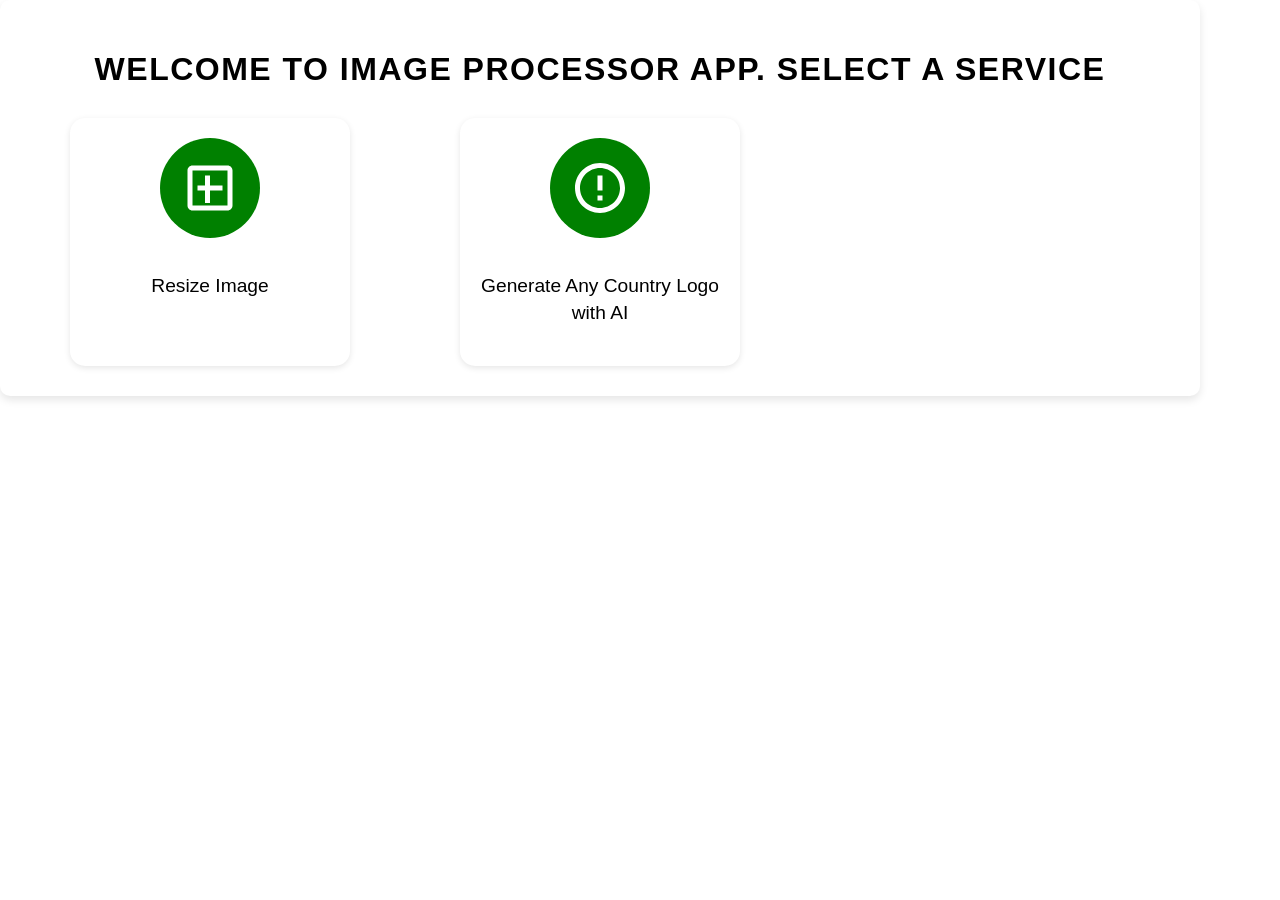
<file: static/index.html>
<!DOCTYPE html>
<html lang="en">
<head>
  <meta charset="UTF-8">
  <meta name="viewport" content="width=device-width, initial-scale=1.0">
  <title>Image Resizer App</title>
  <link href="https://fonts.googleapis.com/css2?family=Roboto:wght@400;500;700&display=swap" r
el="stylesheet">
  <link href="https://fonts.googleapis.com/icon?family=Material+Icons" rel="stylesheet">
  <link rel="stylesheet" type="text/css" href="/static/styles/logo_generator.css">
  <link rel="stylesheet" type="text/css" href="/static/styles/theme.css">
  <link rel="stylesheet" type="text/css" href="/static/styles/service.css">
  <link rel="stylesheet" type="text/css" href="/static/styles/index.css">
</head>
<body>
  <script type="module" src="/static/js/home.js"></script>
</body>
</html>
</file>
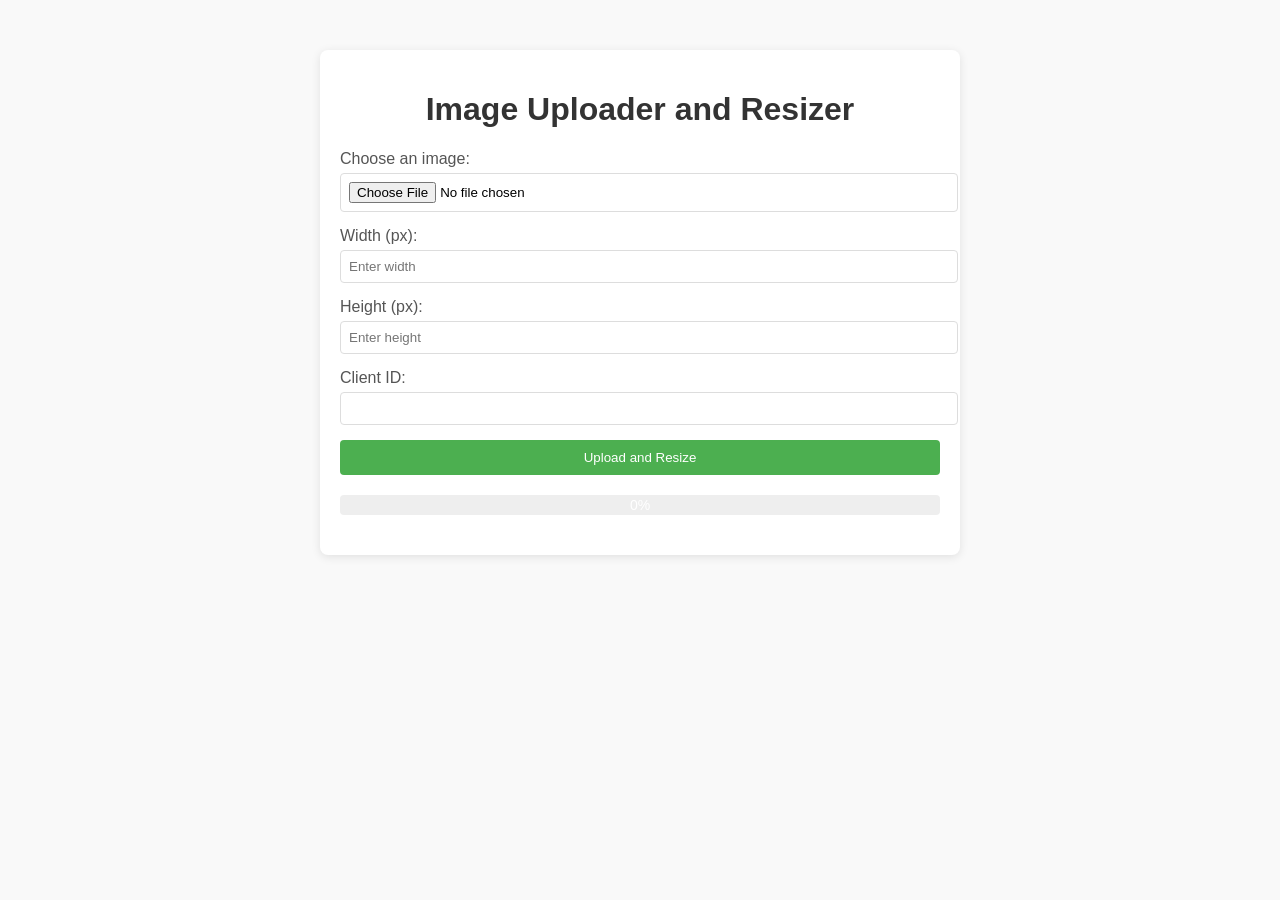
<file: front_end/static/index.html>
<!DOCTYPE html>
<html lang="en">
<head>
  <meta charset="UTF-8">
  <meta name="viewport" content="width=device-width, initial-scale=1.0">
  <title>Image Uploader and Resizer</title>
  <style>
    body {
      font-family: Arial, sans-serif;
      margin: 0;
      padding: 0;
      background-color: #f9f9f9;
    }
    .container {
      max-width: 600px;
      margin: 50px auto;
      padding: 20px;
      background: #fff;
      box-shadow: 0 2px 10px rgba(0, 0, 0, 0.1);
      border-radius: 8px;
    }
    h1 {
      text-align: center;
      color: #333;
    }
    .progress-bar {
      width: 100%;
      background: #eee;
      border-radius: 4px;
      overflow: hidden;
      margin: 20px 0;
      position: relative;
    }
    .progress {
      height: 20px;
      background: #4caf50;
      width: 0;
      transition: width 0.3s ease;
    }
    .progress-percent {
      position: absolute;
      top: 0;
      left: 50%;
      transform: translateX(-50%);
      font-size: 14px;
      color: #fff;
      line-height: 20px;
    }
    .form-group {
      margin-bottom: 15px;
    }
    .form-group label {
      display: block;
      margin-bottom: 5px;
      color: #555;
    }
    .form-group input {
      width: 100%;
      padding: 8px;
      border: 1px solid #ddd;
      border-radius: 4px;
    }
    .form-group button {
      width: 100%;
      padding: 10px;
      background: #4caf50;
      color: #fff;
      border: none;
      border-radius: 4px;
      cursor: pointer;
    }
    .form-group button:hover {
      background: #45a049;
    }
    .image-preview {
      margin-top: 20px;
      text-align: center;
    }
    .image-preview img {
      max-width: 100%;
      border: 1px solid #ddd;
      border-radius: 4px;
    }
    .download-btn {
      margin-top: 10px;
      padding: 10px;
      background: #007bff;
      color: #fff;
      border: none;
      border-radius: 4px;
      cursor: pointer;
    }
    .download-btn:hover {
      background: #0056b3;
    }
  </style>
</head>
<body>
  <div class="container">
    <h1>Image Uploader and Resizer</h1>
    <form id="upload-form">
      <div class="form-group">
        <label for="file">Choose an image:</label>
        <input type="file" id="file" accept="image/*" required>
      </div>
      <div class="form-group">
        <label for="width">Width (px):</label>
        <input type="number" id="width" placeholder="Enter width" required>
      </div>
      <div class="form-group">
        <label for="height">Height (px):</label>
        <input type="number" id="height" placeholder="Enter height" required>
      </div>
      <div class="form-group">
        <label for="client_id">Client ID:</label>
        <input type="text" id="client_id" value="" readonly>
      </div>
      <div class="form-group">
        <button type="submit">Upload and Resize</button>
      </div>
    </form>
    <div class="progress-bar">
      <div class="progress" id="progress"></div>
      <div class="progress-percent" id="progress-percent">0%</div>
    </div>
    <div class="image-preview" id="image-preview"></div>
  </div>

  <script>
    let clientId = null;

    const form = document.getElementById('upload-form');
    const progressBar = document.getElementById('progress');
    const progressPercent = document.getElementById('progress-percent');
    const imagePreview = document.getElementById('image-preview');


form.addEventListener('submit', async (e) => {
  clientId = Date.now().toString();
  document.getElementById('client_id').value = clientId;
  e.preventDefault();

  // Reset progress bar and progress percent before starting new process
  progressBar.style.width = '0%';
  progressPercent.textContent = '0%';
  imagePreview.innerHTML = ''; // Clear the previous preview and details

  const fileInput = document.getElementById('file');
  const widthInput = document.getElementById('width');
  const heightInput = document.getElementById('height');

  const file = fileInput.files[0];
  const width = widthInput.value;
  const height = heightInput.value;

  if (!file) return alert('Please select an image.');

  // Display original image details (this will be shown immediately)
  const originalImage = new Image();
  const fileReader = new FileReader();

  fileReader.onload = (event) => {
    originalImage.src = event.target.result;
    originalImage.onload = () => {
      const originalDetailsContainer = document.createElement('div');

      const originalDetailsHeader = document.createElement('p');
      originalDetailsHeader.innerHTML = '<strong>Original Image:</strong>';
      originalDetailsContainer.appendChild(originalDetailsHeader);

      const dimensions = document.createElement('p');
      dimensions.textContent = `Dimensions: ${originalImage.width}x${originalImage.height}px`;
      originalDetailsContainer.appendChild(dimensions);

      const fileSize = document.createElement('p');
      fileSize.textContent = `File Size: ${(file.size / 1024).toFixed(2)} KB`;
      originalDetailsContainer.appendChild(fileSize);

      imagePreview.appendChild(originalDetailsContainer);
    };
  };

  fileReader.readAsDataURL(file);

  // Upload and resize
  const formData = new FormData();
  formData.append('file', file);
  formData.append('client_id', clientId);
  formData.append('width', width);
  formData.append('height', height);

  const eventSource = new EventSource(`http://127.0.0.1:8000/image_processing/api/progress/${clientId}`);
  eventSource.onmessage = (event) => {
    const progress = parseFloat(event.data);
    progressBar.style.width = `${progress}%`;
    progressPercent.textContent = `${progress}%`;

    if (progress === 100 || progress === -1) {
      eventSource.close();
      if (progress === -1) {
        alert('Upload failed.');
      }
    }
  };

  try {
    const response = await fetch(
      `http://127.0.0.1:8000/image_processing/api/upload?client_id=${clientId}&width=${width}&height=${height}`,
      {
        method: 'POST',
        body: formData,
      }
    );

    if (!response.ok) throw new Error('Upload failed.');

    const blob = await response.blob();
    const url = URL.createObjectURL(blob);

    // Create resized details container and display after resizing is done
    const resizedDetailsContainer = document.createElement('div');

    const resizedDetailsHeader = document.createElement('p');
    resizedDetailsHeader.innerHTML = '<strong>Resized Image:</strong>';
    resizedDetailsContainer.appendChild(resizedDetailsHeader);

    const resizedDimensions = document.createElement('p');
    resizedDimensions.textContent = `Dimensions: ${width}x${height}px`;
    resizedDetailsContainer.appendChild(resizedDimensions);

    const resizedFileSize = document.createElement('p');
    resizedFileSize.textContent = `File Size: ${(blob.size / 1024).toFixed(2)} KB`;
    resizedDetailsContainer.appendChild(resizedFileSize);

    const resizedImage = document.createElement('img');
    resizedImage.src = url;
    resizedImage.alt = 'Resized Image';
    resizedDetailsContainer.appendChild(resizedImage);

    const downloadButton = document.createElement('button');
    downloadButton.textContent = 'Download';
    downloadButton.className = 'download-btn';
    downloadButton.addEventListener('click', () => downloadImage(url));
    resizedDetailsContainer.appendChild(downloadButton);

    // Append resized details after resizing is complete
    imagePreview.appendChild(resizedDetailsContainer);
  } catch (error) {
    alert('Error uploading image.');
  }
});


    function downloadImage(url) {
      const a = document.createElement('a');
      a.href = url;
      a.download = 'resized-image.png';
      a.click();
      URL.revokeObjectURL(url);
    }
  </script>
</body>
</html>
</file>
<file: static/styles/logo_generator.css>
/* Main Container */
.flag-logo-container {
    background-color: #fff;
    border-radius: 10px;
    box-shadow: 0 4px 8px rgba(0, 0, 0, 0.1);
    padding: 2.5rem;
    margin: 0 auto;
    align-items: center;
    margin-top: 3rem;
    max-width: 500px;
    width: auto;
    text-align: center;
}

/* Header */
.flag-logo-container h1 {
    font-size: 1.8rem;
    color: #444;
    margin-bottom: 20px;
}

/* Input Container */
.input-container {
    display: flex;
    flex-direction: column;
    gap: 10px;
    margin-bottom: 20px;
}

.input-container label {
    font-weight: bold;
    color: #555;
    text-align: left;
}

.input-container input {
    padding: 10px;
    border: 1px solid #ccc;
    border-radius: 5px;
    font-size: 1rem;
    width: 100%;
    outline: none;
}

.input-container input:focus {
    border-color: #007bff !important;
    box-shadow: 0 0 5px rgba(0, 123, 255, 0.5) !important;
}

/* Generate Button */
.input-container button {
    background-color: #007bff;
    color: white;
    border: none;
    border-radius: 5px;
    padding: 10px;
    font-size: 1rem;
    cursor: pointer;
    transition: background-color 0.3s ease;
}

.input-container button:hover {
    background-color: #0056b3;
}

/* Loading Message */
#loading-message {
    font-size: 1rem;
    color: #007bff;
    margin-bottom: 20px;
}

/* Logo Container */
#logo-container {
    display: flex;
    flex-direction: column;
    align-items: center;
    gap: 20px;
}

#logo-container img {
    max-width: 100%;
    border: 1px solid #ccc;
    border-radius: 5px;
    box-shadow: 0 2px 4px rgba(0, 0, 0, 0.1);
}

/* Download Button */
.download-btn {
    background-color: #28a745;
    color: white;
    border: none;
    border-radius: 5px;
    padding: 10px;
    font-size: 1rem;
    cursor: pointer;
    display: flex;
    align-items: center;
    gap: 5px;
    transition: background-color 0.3s ease;
}

.download-btn:hover {
    background-color: #218838;
}

.download-btn .material-icons {
    font-size: 1.2rem;
    vertical-align: middle;
}
</file>
<file: static/styles/theme.css>
/* Dark mode styles using media query */
@media (prefers-color-scheme: dark) {
  * {
    background-color: black !important;
    color: #e0e0e0 !important;
    border-color: #333333 !important;
  }

  a, button {
    color: white !important;
    border-radius: 10px !important;
    padding: 8px !important;
    border: none !important;
    background-color: green !important;
  }

  i {
    background: none !important;
  }

  header, footer {
    background-color: #333333 !important;
  }

  input, select, textarea {
    background-color: #444444 !important;
    color: #e0e0e0 !important;
    border-color: green !important;
  }

	input:focus, select:focus, textarea:focus, input[type="number"]:focus {
	    border-colo: #007bff !important;
	    box-shadow: 0 0 5px rgba(0, 123, 255, 0.5) !important;
	}
}

/* Light mode styles using media query */
@media (prefers-color-scheme: light) {
  * {
    background-color: white !important;
    color: black !important;
    border-color: #cccccc !important;
  }

  a, button {
    color: white !important;
    border-radius: 10px !important;
    padding: 8px !important;
    border: none !important;
    background-color: green !important;
  }

  header, footer {
    background-color: #f5f5f5 !important;
  }

  input, select, textarea {
    background-color: #f7f7f7 !important;
    color: #333333 !important;
    border-color: green !important;
  }
input:focus, select:focus, textarea:focus, input[type="number"]:focus {
    border-colo: #007bff !important;
    box-shadow: 0 0 5px rgba(0, 123, 255, 0.5) !important;
}
}
</file>
<file: static/styles/service.css>
/* Container for all services */
.service-container {
  background-color: #fff;
  border-radius: 10px;
  box-shadow: 0 4px 8px rgba(0, 0, 0, 0.1);
  max-width: 1200px;
  width: 100%;
  padding: 30px;
  text-align: center;
  box-sizing: border-box;
}

/* Caption styling */
.service-caption {
  font-size: 2rem; /* Responsive font size */
  font-weight: 600;
  color: #4a4a4a;
  margin-bottom: 30px;
  text-transform: uppercase;
  letter-spacing: 1.5px;
}

/* Card container styling */
.card-container {
  display: grid;
  grid-template-columns: repeat(auto-fill, minmax(280px, 1fr)); /* Flexible grid */
  gap: 30px;
  justify-items: center;
}

/* Individual card styling */
.card {
  background-color: #f9f9f9;
  border-radius: 15px;
  width: 100%;
  max-width: 280px;
  padding: 20px;
  box-shadow: 0 2px 6px rgba(0, 0, 0, 0.1);
  transition: transform 0.3s ease-in-out, box-shadow 0.3s ease-in-out;
  text-align: center;
  box-sizing: border-box;
}

.card:hover {
  transform: translateY(-10px);
  box-shadow: 0 6px 12px rgba(0, 0, 0, 0.1);
}

/* Icon styling */
.icon {
  background-color: green !important;
  padding: 20px;
  border-radius: 50%;
  margin-bottom: 15px;
  display: inline-block;
  width: 60px;
  height: 60px;
  color: #fff !important;
}

.icon svg {
  width: 100%;
  height: 100%;
  background: none !important;
  fill: white !important;
}

/* Text styling inside the card */
.service-text {
  font-size: 1.2rem; /* More readable font size */
  font-weight: 500;
  color: #555;
  line-height: 1.4;
}

/* Responsive styles for mobile and tablet */
@media (max-width: 1024px) {
  .service-caption {
    font-size: 1.8rem; /* Adjusted font size for tablet */
  }

  .card-container {
    grid-template-columns: repeat(auto-fill, minmax(250px, 1fr)); /* Smaller grid items for tablets */
  }

  .card {
    max-width: 240px; /* Ensure cards don't exceed container width on tablets */
  }

  .service-text {
    font-size: 1rem; /* Adjust text size for readability */
  }
}

@media (max-width: 768px) {
  .service-caption {
    font-size: 1.6rem; /* Adjust caption font size for smaller devices */
    margin-bottom: 20px;
  }

  .card-container {
    grid-template-columns: 1fr; /* Stack cards vertically on smaller devices */
    gap: 20px; /* Reduce gap between cards */
  }

  .card {
    max-width: 100%; /* Cards take full width */
  }

  .service-text {
    font-size: 1rem; /* Smaller text size for mobile */
  }

  .icon {
    width: 50px; /* Smaller icon size on mobile */
    height: 50px;
    padding: 15px;
  }
}

@media (max-width: 480px) {
  .service-caption {
    font-size: 1.4rem; /* Further reduce caption font size for small screens */
    padding: 2rem;
  }

  .card-container {
    grid-template-columns: 1fr; /* Stack cards vertically */
  }

  .card {
    max-width: 100%; /* Ensure full width */
    padding: 15px; /* Adjust padding for mobile */
  }

  .service-text {
    font-size: 0.9rem; /* Smaller text size */
  }

  .icon {
    width: 45px; /* Even smaller icons */
    height: 45px;
    padding: 12px;
  }
}
</file>
<file: static/styles/index.css>
body {
      font-family: Arial, sans-serif;
      margin: 0;
      padding: 0;
      background-color: #f9f9f9;
    }
    .container {
      max-width: 600px;
      margin: 50px auto;
      padding: 1.5rem;
      background: #fff;
      box-shadow: 0 2px 10px rgba(0, 0, 0, 0.1);
      border-radius: 8px;
    }
    h1 {
      text-align: center;
      color: #333;
    }
    .progress-bar {
      width: 100%;
      background: #eee;
      border-radius: 4px;
      overflow: hidden;
      margin: 20px 0;
      position: relative;
    }
    .progress {
      height: 20px;
      background: #4caf50 !important;
      width: 0;
      transition: width 0.3s ease;
    }
    .progress-percent {
      position: absolute;
      top: 0;
      left: 50%;
      transform: translateX(-50%);
      font-size: 14px;
      color: #fff;
      background: none !important;
      line-height: 20px;
    }
    .form-group {
      margin-bottom: 15px;
    }
    .form-group label {
      display: block;
      margin-bottom: 5px;
      color: #555;
    }
    .form-group input {
      width: 100%;
      padding: 8px;
      border: 1px solid #ddd;
      border-radius: 4px;
    }
    .form-group button {
      width: 100%;
      padding: 10px;
      background: #4caf50;
      color: #fff;
      border: none;
      border-radius: 4px;
      cursor: pointer;
    }
    .form-group button:hover {
      background: #45a049;
    }
    .image-preview {
      margin-top: 20px;
      text-align: center;
    }
    .image-preview img {
      max-width: 100%;
      border: 1px solid #ddd;
      border-radius: 4px;
    }
    .download-btn {
      margin-top: 10px;
      padding: 10px;
      background: #007bff;
      color: #fff;
      border: none;
      border-radius: 4px;
      cursor: pointer;
    }
    .download-btn:hover {
      background: #0056b3;
    }
</file>
